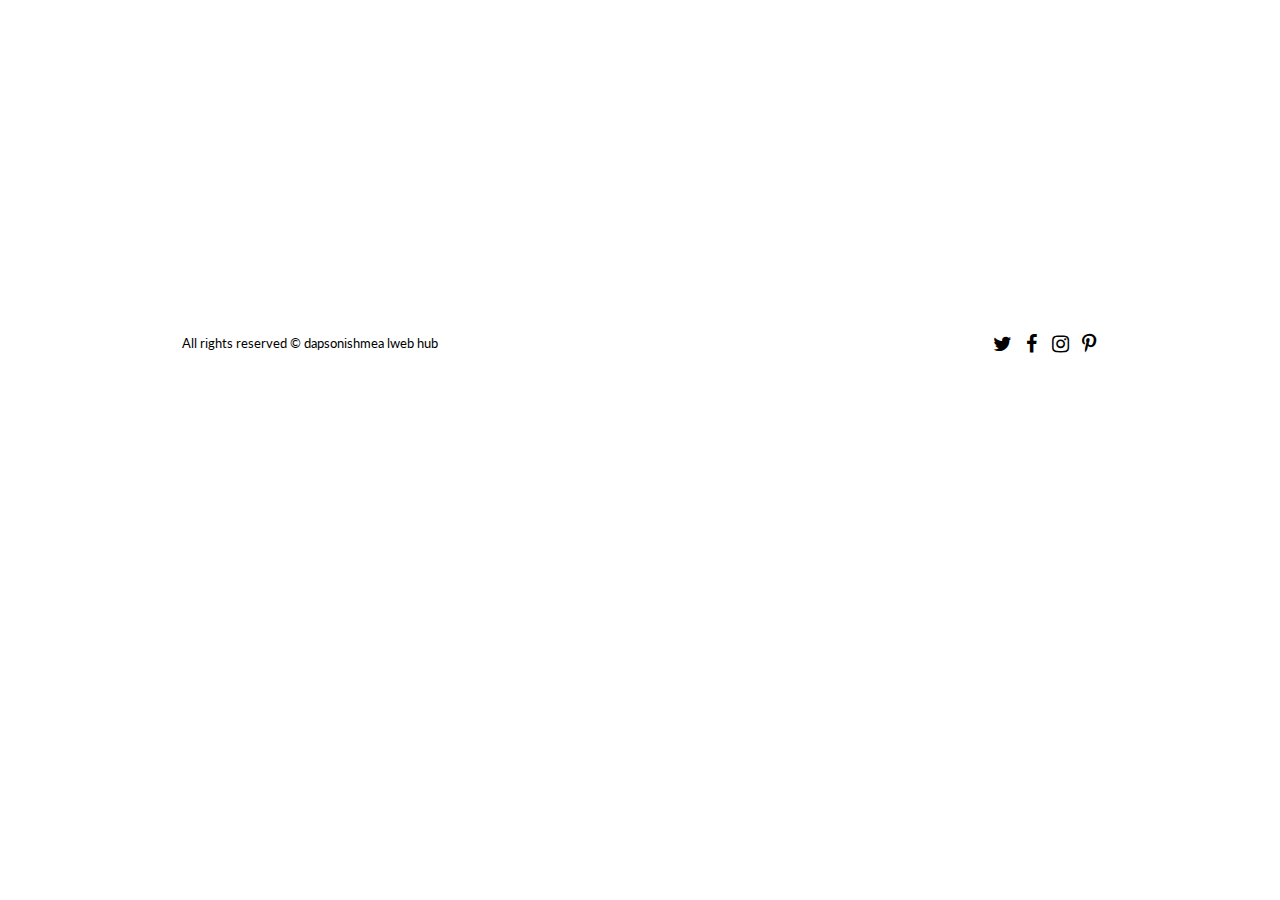
<file: master_page.html>
<!doctype html>
<html>
<head>
<meta charset="utf-8">
<title>Untitled Page</title>
<meta name="generator" content="WYSIWYG Web Builder 17 Trial Version - https://www.wysiwygwebbuilder.com">
<meta name="viewport" content="width=device-width, initial-scale=1.0">
<link href="font-awesome.min.css" rel="stylesheet">
<link href="Örnek.css" rel="stylesheet">
<link href="master_page.css" rel="stylesheet">
<link href="https://fonts.googleapis.com/css?family=Lato" rel="stylesheet">
</head>
<body>
<div id="master_pageLayer2">
<div id="master_pageLayer2_Container">
<div id="wb_master_pageText1">
<span class="lato_10_black">All rights reserved &#0169; dapsonishmea lweb hub</span></div>
<div id="master_pageLayer3">
<div id="master_pageLayer3_Container">
<div id="wb_master_pageFontAwesomeIcon3">
<div id="master_pageFontAwesomeIcon3"><i class="fa fa-twitter"></i></div></div>
<div id="wb_master_pageFontAwesomeIcon2">
<div id="master_pageFontAwesomeIcon2"><i class="fa fa-facebook"></i></div></div>
<div id="wb_master_pageFontAwesomeIcon1">
<div id="master_pageFontAwesomeIcon1"><i class="fa fa-instagram"></i></div></div>
<div id="wb_master_pageFontAwesomeIcon4">
<div id="master_pageFontAwesomeIcon4"><i class="fa fa-pinterest-p"></i></div></div>
</div>
</div>
</div>
</div>

</body>
</html>
</file>
<file: Örnek.css>
@font-face
{
   font-family: "Material Icons";
   font-display: swap;
   src: url('MaterialIcons-Regular.woff2') format('woff2'),
        url('MaterialIcons-Regular.woff') format('woff'),
        url('MaterialIcons-Regular.ttf') format('truetype');
}
a.nav
{
   color: #000000;
   text-decoration: none;
}
a.nav:visited
{
   color: #000000;
   text-decoration: none;
}
a.nav:active
{
   color: #D24D57;
   text-decoration: none;
}
a.nav:hover
{
   color: #D24D57;
   text-decoration: none;
}
h1, .h1
{
   font-family: Arial;
   font-weight: bold;
   font-size: 32px;
   text-decoration: none;
   color: #000000;
   background-color: transparent;
   margin: 0px 0px 0px 0px;
   padding: 0px 0px 0px 0px;
   display: inline;
}
h2, .h2
{
   font-family: Arial;
   font-weight: bold;
   font-size: 27px;
   text-decoration: none;
   color: #000000;
   background-color: transparent;
   margin: 0px 0px 0px 0px;
   padding: 0px 0px 0px 0px;
   display: inline;
}
h3, .h3
{
   font-family: Arial;
   font-size: 24px;
   text-decoration: none;
   color: #000000;
   background-color: transparent;
   margin: 0px 0px 0px 0px;
   padding: 0px 0px 0px 0px;
   display: inline;
}
h4, .h4
{
   font-family: Arial;
   font-size: 21px;
   font-style: italic;
   text-decoration: none;
   color: #000000;
   background-color: transparent;
   margin: 0px 0px 0px 0px;
   padding: 0px 0px 0px 0px;
   display: inline;
}
h5, .h5
{
   font-family: Arial;
   font-size: 19px;
   text-decoration: none;
   color: #000000;
   background-color: transparent;
   margin: 0px 0px 0px 0px;
   padding: 0px 0px 0px 0px;
   display: inline;
}
h6, .h6
{
   font-family: Arial;
   font-size: 16px;
   text-decoration: none;
   color: #000000;
   background-color: transparent;
   margin: 0px 0px 0px 0px;
   padding: 0px 0px 0px 0px;
   display: inline;
}
.lato_10_white
{
   font-size: 13px;
   text-decoration: none;
   color: #FFFFFF;
   background-color: transparent;
   font-family: 'Lato', sans-serif;
}
.lato_11_white
{
   font-size: 15px;
   text-decoration: none;
   color: #FFFFFF;
   background-color: transparent;
   font-family: 'Lato', sans-serif;
}
.lato_12_white
{
   font-size: 16px;
   text-decoration: none;
   color: #FFFFFF;
   background-color: transparent;
   font-family: 'Lato', sans-serif;
}
.lato_14_white
{
   font-size: 19px;
   text-decoration: none;
   color: #FFFFFF;
   background-color: transparent;
   font-family: 'Lato', sans-serif;
}
.lato_16_white
{
   font-size: 21px;
   text-decoration: none;
   color: #FFFFFF;
   background-color: transparent;
   font-family: 'Lato', sans-serif;
}
.lato_18_white
{
   font-size: 24px;
   text-decoration: none;
   color: #FFFFFF;
   background-color: transparent;
   font-family: 'Lato', sans-serif;
}
.lato_20_white
{
   font-size: 27px;
   text-decoration: none;
   color: #FFFFFF;
   background-color: transparent;
   font-family: 'Lato', sans-serif;
}
.lato_10_gray
{
   font-size: 13px;
   text-decoration: none;
   color: #808080;
   background-color: transparent;
   font-family: 'Lato', sans-serif;
}
.lato_11_gray
{
   font-size: 15px;
   text-decoration: none;
   color: #808080;
   background-color: transparent;
   font-family: 'Lato', sans-serif;
}
.lato_12_gray
{
   font-size: 16px;
   text-decoration: none;
   color: #808080;
   background-color: transparent;
   font-family: 'Lato', sans-serif;
}
.lato_14_gray
{
   font-size: 19px;
   text-decoration: none;
   color: #808080;
   background-color: transparent;
   font-family: 'Lato', sans-serif;
}
.lato_16_gray
{
   font-size: 21px;
   text-decoration: none;
   color: #808080;
   background-color: transparent;
   font-family: 'Lato', sans-serif;
}
.lato_18_gray
{
   font-size: 24px;
   text-decoration: none;
   color: #808080;
   background-color: transparent;
   font-family: 'Lato', sans-serif;
}
.lato_20_gray
{
   font-size: 27px;
   text-decoration: none;
   color: #808080;
   background-color: transparent;
   font-family: 'Lato', sans-serif;
}
.lato_10_black
{
   font-size: 13px;
   text-decoration: none;
   color: #000000;
   background-color: transparent;
   font-family: 'Lato', sans-serif;
}
.lato_11_black
{
   font-size: 15px;
   text-decoration: none;
   color: #000000;
   background-color: transparent;
   font-family: 'Lato', sans-serif;
}
.lato_12_black
{
   font-size: 16px;
   text-decoration: none;
   color: #000000;
   background-color: transparent;
   font-family: 'Lato', sans-serif;
}
.lato_14_black
{
   font-size: 19px;
   text-decoration: none;
   color: #000000;
   background-color: transparent;
   font-family: 'Lato', sans-serif;
}
.lato_16_black
{
   font-size: 21px;
   text-decoration: none;
   color: #000000;
   background-color: transparent;
   font-family: 'Lato', sans-serif;
}
.lato_18_black
{
   font-size: 24px;
   text-decoration: none;
   color: #000000;
   background-color: transparent;
   font-family: 'Lato', sans-serif;
}
.lato_20_black
{
   font-size: 27px;
   text-decoration: none;
   color: #000000;
   background-color: transparent;
   font-family: 'Lato', sans-serif;
}
.lato_10_whitesmoke
{
   font-size: 13px;
   text-decoration: none;
   color: #F5F5F5;
   background-color: transparent;
   font-family: 'Lato', sans-serif;
}
.lato_12_whitesmoke
{
   font-size: 16px;
   text-decoration: none;
   color: #F5F5F5;
   background-color: transparent;
   font-family: 'Lato', sans-serif;
}
.lato_20_white_bold
{
   font-weight: bold;
   font-size: 27px;
   text-decoration: none;
   color: #FFFFFF;
   background-color: transparent;
   font-family: 'Lato', sans-serif;
}
@media only screen and (min-width: 768px) and (max-width: 969px)
{
}
@media only screen and (min-width: 480px) and (max-width: 767px)
{
}
@media only screen and (max-width: 479px)
{
}
</file>
<file: master_page.css>
body
{
   background-color: #FFFFFF;
   color: #000000;
   font-family: Arial;
   font-weight: normal;
   font-size: 13px;
   line-height: 1.1875;
   margin: 0;
   padding: 0;
}
a
{
   color: #0000FF;
   text-decoration: underline;
}
a:visited
{
   color: #800080;
}
a:active
{
   color: #FF0000;
}
a:hover
{
   color: #0000FF;
   text-decoration: underline;
}
input:focus, textarea:focus, select:focus
{
   outline: none;
}
#master_pageLayer2
{
   background-color: #FFFFFF;
   background-image: none;
   border-radius: 0px;
}
#wb_master_pageFontAwesomeIcon1
{
   background-color: transparent;
   background-image: none;
   border: 0px solid #245580;
   border-radius: 0px;
   text-align: center;
   margin: 0;
   padding: 0;
   vertical-align: top;
}
#master_pageFontAwesomeIcon1
{
   height: 20px;
   width: 20px;
}
#master_pageFontAwesomeIcon1 i
{
   color: #000000;
   display: inline-block;
   font-size: 20px;
   line-height: 20px;
   vertical-align: middle;
   width: 19px;
}
#master_pageFontAwesomeIcon1:hover i
{
   color: #000000;
}
#wb_master_pageFontAwesomeIcon2
{
   background-color: transparent;
   background-image: none;
   border: 0px solid #245580;
   border-radius: 0px;
   text-align: center;
   margin: 0;
   padding: 0;
   vertical-align: top;
}
#master_pageFontAwesomeIcon2
{
   height: 20px;
   width: 20px;
}
#master_pageFontAwesomeIcon2 i
{
   color: #000000;
   display: inline-block;
   font-size: 20px;
   line-height: 20px;
   vertical-align: middle;
   width: 19px;
}
#master_pageFontAwesomeIcon2:hover i
{
   color: #000000;
}
#wb_master_pageFontAwesomeIcon3
{
   background-color: transparent;
   background-image: none;
   border: 0px solid #245580;
   border-radius: 0px;
   text-align: center;
   margin: 0;
   padding: 0;
   vertical-align: top;
}
#master_pageFontAwesomeIcon3
{
   height: 20px;
   width: 20px;
}
#master_pageFontAwesomeIcon3 i
{
   color: #000000;
   display: inline-block;
   font-size: 20px;
   line-height: 20px;
   vertical-align: middle;
   width: 19px;
}
#master_pageFontAwesomeIcon3:hover i
{
   color: #000000;
}
#master_pageLayer3
{
   background-color: transparent;
   background-image: none;
   border-radius: 0px;
}
#wb_master_pageFontAwesomeIcon4
{
   background-color: transparent;
   background-image: none;
   border: 0px solid #245580;
   border-radius: 0px;
   text-align: center;
   margin: 0;
   padding: 0;
   vertical-align: top;
}
#master_pageFontAwesomeIcon4
{
   height: 20px;
   width: 20px;
}
#master_pageFontAwesomeIcon4 i
{
   color: #000000;
   display: inline-block;
   font-size: 20px;
   line-height: 20px;
   vertical-align: middle;
   width: 19px;
}
#master_pageFontAwesomeIcon4:hover i
{
   color: #000000;
}
#wb_master_pageText1 
{
   background-color: transparent;
   background-image: none;
   border: 0px solid #000000;
   border-radius: 0px;
   padding: 0;
   margin: 0;
   text-align: left;
}
#wb_master_pageText1 div
{
   text-align: left;
}
#master_pageLayer3_Container
{
   width: 126px;
   position: relative;
   margin-left: auto;
   margin-right: auto;
   text-align: left;
}
#master_pageLayer2_Container
{
   width: 970px;
   position: relative;
   margin-left: auto;
   margin-right: auto;
   text-align: left;
}
#master_pageLayer3
{
   position: absolute;
   text-align: center;
   left: 827px;
   top: 7px;
   width: 126px;
   height: 40px;
   z-index: 5;
}
#master_pageLayer2
{
   position: absolute;
   text-align: center;
   left: 0px;
   top: 317px;
   width: 100%;
   height: 54px;
   z-index: 10;
}
#wb_master_pageText1
{
   position: absolute;
   left: 27px;
   top: 19px;
   width: 333px;
   height: 16px;
   z-index: 4;
}
#wb_master_pageFontAwesomeIcon4
{
   position: absolute;
   left: 97px;
   top: 10px;
   width: 20px;
   height: 20px;
   text-align: center;
   z-index: 3;
}
#wb_master_pageFontAwesomeIcon1
{
   position: absolute;
   left: 68px;
   top: 10px;
   width: 20px;
   height: 20px;
   text-align: center;
   z-index: 2;
}
#wb_master_pageFontAwesomeIcon2
{
   position: absolute;
   left: 39px;
   top: 10px;
   width: 20px;
   height: 20px;
   text-align: center;
   z-index: 1;
}
#wb_master_pageFontAwesomeIcon3
{
   position: absolute;
   left: 10px;
   top: 10px;
   width: 20px;
   height: 20px;
   text-align: center;
   z-index: 0;
}
@media only screen and (min-width: 768px) and (max-width: 969px)
{
body
{
   background-color: #FFFFFF;
   background-image: none;
}
#master_pageLayer2
{
   left: 0px;
   top: 317px;
   height: 54px;
   visibility: visible;
   display: block;
}
#master_pageLayer2
{
   width: 100%;
}
#master_pageLayer2_Container
{
   width: 768px;
}
#master_pageContentPlaceHolder1
{
   left: 0px;
   top: 0px;
   width: 768px;
   height: 317px;
   visibility: visible;
   display: inline;
}
#wb_master_pageFontAwesomeIcon1
{
   left: 68px;
   top: 10px;
   width: 20px;
   height: 20px;
   visibility: visible;
   display: inline;
   margin: 0;
   padding: 0;
}
#master_pageFontAwesomeIcon1
{
   width: 20px;
   height: 20px;
}
#master_pageFontAwesomeIcon1 i
{
   line-height: 20px;
   font-size: 20px;
   width: 17px;
}
#wb_master_pageFontAwesomeIcon2
{
   left: 39px;
   top: 10px;
   width: 20px;
   height: 20px;
   visibility: visible;
   display: inline;
   margin: 0;
   padding: 0;
}
#master_pageFontAwesomeIcon2
{
   width: 20px;
   height: 20px;
}
#master_pageFontAwesomeIcon2 i
{
   line-height: 20px;
   font-size: 20px;
   width: 11px;
}
#wb_master_pageFontAwesomeIcon3
{
   left: 10px;
   top: 10px;
   width: 20px;
   height: 20px;
   visibility: visible;
   display: inline;
   margin: 0;
   padding: 0;
}
#master_pageFontAwesomeIcon3
{
   width: 20px;
   height: 20px;
}
#master_pageFontAwesomeIcon3 i
{
   line-height: 20px;
   font-size: 20px;
   width: 19px;
}
#master_pageLayer3
{
   left: 630px;
   top: 7px;
   width: 126px;
   height: 40px;
   visibility: visible;
   display: block;
}
#master_pageLayer3_Container
{
   width: 126px;
}
#wb_master_pageFontAwesomeIcon4
{
   left: 97px;
   top: 10px;
   width: 20px;
   height: 20px;
   visibility: visible;
   display: inline;
   margin: 0;
   padding: 0;
}
#master_pageFontAwesomeIcon4
{
   width: 20px;
   height: 20px;
}
#master_pageFontAwesomeIcon4 i
{
   line-height: 20px;
   font-size: 20px;
   width: 14px;
}
#wb_master_pageText1
{
   left: 27px;
   top: 19px;
   width: 333px;
   height: 16px;
   visibility: visible;
   display: inline;
}
#wb_master_pageText1
{
   margin: 0;
   padding: 0;
}
}
@media only screen and (min-width: 480px) and (max-width: 767px)
{
body
{
   background-color: #FFFFFF;
   background-image: none;
}
#master_pageLayer2
{
   left: 0px;
   top: 317px;
   height: 54px;
   visibility: visible;
   display: block;
}
#master_pageLayer2
{
   width: 100%;
}
#master_pageLayer2_Container
{
   width: 480px;
}
#master_pageContentPlaceHolder1
{
   left: 0px;
   top: 0px;
   width: 480px;
   height: 317px;
   visibility: visible;
   display: inline;
}
#wb_master_pageFontAwesomeIcon1
{
   left: 68px;
   top: 10px;
   width: 20px;
   height: 20px;
   visibility: visible;
   display: inline;
   margin: 0;
   padding: 0;
}
#master_pageFontAwesomeIcon1
{
   width: 20px;
   height: 20px;
}
#master_pageFontAwesomeIcon1 i
{
   line-height: 20px;
   font-size: 20px;
   width: 17px;
}
#wb_master_pageFontAwesomeIcon2
{
   left: 39px;
   top: 10px;
   width: 20px;
   height: 20px;
   visibility: visible;
   display: inline;
   margin: 0;
   padding: 0;
}
#master_pageFontAwesomeIcon2
{
   width: 20px;
   height: 20px;
}
#master_pageFontAwesomeIcon2 i
{
   line-height: 20px;
   font-size: 20px;
   width: 11px;
}
#wb_master_pageFontAwesomeIcon3
{
   left: 10px;
   top: 10px;
   width: 20px;
   height: 20px;
   visibility: visible;
   display: inline;
   margin: 0;
   padding: 0;
}
#master_pageFontAwesomeIcon3
{
   width: 20px;
   height: 20px;
}
#master_pageFontAwesomeIcon3 i
{
   line-height: 20px;
   font-size: 20px;
   width: 19px;
}
#master_pageLayer3
{
   left: 340px;
   top: 7px;
   width: 126px;
   height: 40px;
   visibility: visible;
   display: block;
}
#master_pageLayer3_Container
{
   width: 126px;
}
#wb_master_pageFontAwesomeIcon4
{
   left: 97px;
   top: 10px;
   width: 20px;
   height: 20px;
   visibility: visible;
   display: inline;
   margin: 0;
   padding: 0;
}
#master_pageFontAwesomeIcon4
{
   width: 20px;
   height: 20px;
}
#master_pageFontAwesomeIcon4 i
{
   line-height: 20px;
   font-size: 20px;
   width: 14px;
}
#wb_master_pageText1
{
   left: 27px;
   top: 19px;
   width: 333px;
   height: 16px;
   visibility: visible;
   display: inline;
}
#wb_master_pageText1
{
   margin: 0;
   padding: 0;
}
}
@media only screen and (max-width: 479px)
{
body
{
   background-color: #FFFFFF;
   background-image: none;
}
#master_pageLayer2
{
   left: 0px;
   top: 317px;
   height: 54px;
   visibility: visible;
   display: block;
}
#master_pageLayer2
{
   width: 100%;
}
#master_pageLayer2_Container
{
   width: 320px;
}
#master_pageContentPlaceHolder1
{
   left: 0px;
   top: 0px;
   width: 320px;
   height: 317px;
   visibility: visible;
   display: inline;
}
#wb_master_pageFontAwesomeIcon1
{
   left: 68px;
   top: 10px;
   width: 20px;
   height: 20px;
   visibility: visible;
   display: inline;
   margin: 0;
   padding: 0;
}
#master_pageFontAwesomeIcon1
{
   width: 20px;
   height: 20px;
}
#master_pageFontAwesomeIcon1 i
{
   line-height: 20px;
   font-size: 20px;
   width: 17px;
}
#wb_master_pageFontAwesomeIcon2
{
   left: 39px;
   top: 10px;
   width: 20px;
   height: 20px;
   visibility: visible;
   display: inline;
   margin: 0;
   padding: 0;
}
#master_pageFontAwesomeIcon2
{
   width: 20px;
   height: 20px;
}
#master_pageFontAwesomeIcon2 i
{
   line-height: 20px;
   font-size: 20px;
   width: 11px;
}
#wb_master_pageFontAwesomeIcon3
{
   left: 10px;
   top: 10px;
   width: 20px;
   height: 20px;
   visibility: visible;
   display: inline;
   margin: 0;
   padding: 0;
}
#master_pageFontAwesomeIcon3
{
   width: 20px;
   height: 20px;
}
#master_pageFontAwesomeIcon3 i
{
   line-height: 20px;
   font-size: 20px;
   width: 19px;
}
#master_pageLayer3
{
   left: 179px;
   top: 7px;
   width: 126px;
   height: 40px;
   visibility: visible;
   display: block;
}
#master_pageLayer3_Container
{
   width: 126px;
}
#wb_master_pageFontAwesomeIcon4
{
   left: 97px;
   top: 10px;
   width: 20px;
   height: 20px;
   visibility: visible;
   display: inline;
   margin: 0;
   padding: 0;
}
#master_pageFontAwesomeIcon4
{
   width: 20px;
   height: 20px;
}
#master_pageFontAwesomeIcon4 i
{
   line-height: 20px;
   font-size: 20px;
   width: 14px;
}
#wb_master_pageText1
{
   left: 11px;
   top: 11px;
   width: 194px;
   height: 32px;
   visibility: visible;
   display: inline;
}
#wb_master_pageText1
{
   margin: 0;
   padding: 0;
}
}
</file>
